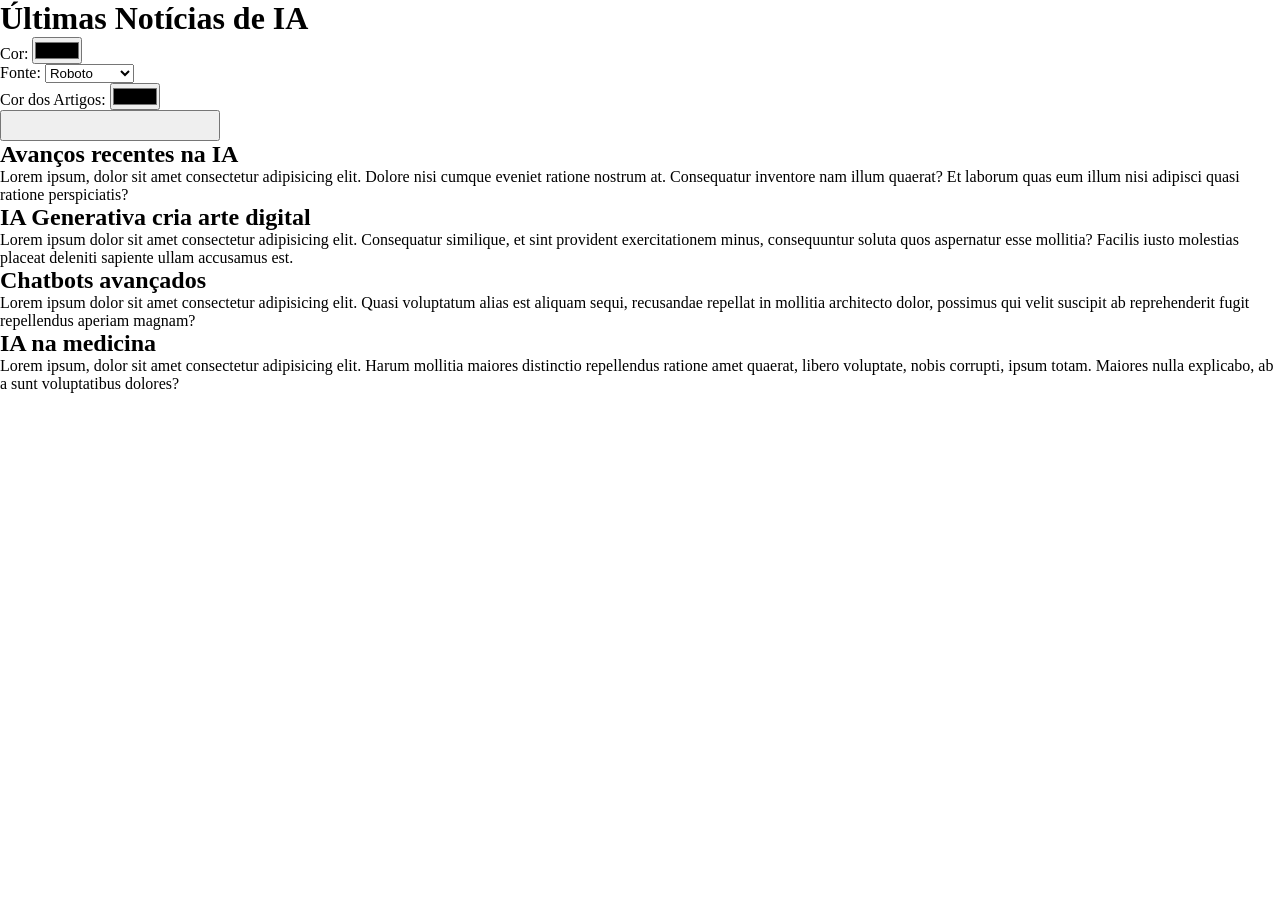
<file: index.html>
<!DOCTYPE html>
<html lang="pt-br">

<head>
    <meta charset="UTF-8">
    <meta name="viewport" content="width=device-width, initial-scale=1.0">
    <title>Notícias de IA</title>
    <link rel="stylesheet" href="style.css">
    <link rel="preconnect" href="https://fonts.googleapis.com">
    <link rel="preconnect" href="https://fonts.gstatic.com" crossorigin>
    <link
        href="https://fonts.googleapis.com/css2?family=Montserrat:ital,wght@0,100..900;1,100..900&family=Open+Sans:ital,wght@0,300..800;1,300..800&family=Roboto:ital,wght@0,100..900;1,100..900&display=swap"
        rel="stylesheet">

    <link rel="stylesheet" href="https://fonts.googleapis.com/icon?family=Material+Icons">


    <script src="script.js" defer></script>
</head>

<body class="page">
    <header class="header">
        <h1 class="header__title">Últimas Notícias de IA</h1>
        <div class="header__controls">
            <div class="control-group">
                <label for="color-picker">Cor:</label>
                <input type="color" id="color-picker" class="control-group__input">
            </div>

            <div class="control-group">
                <label for="font-select">Fonte:</label>
                <select id="font-select" class="control-group__select">
                    <option value="Roboto">Roboto</option>
                    <option value="Open Sans">Open Sans</option>
                    <option value="Montserrat">Montserrat</option>
                </select>
            </div>

            <div class="control-group">
                <label for="article-color-picker">Cor dos Artigos:</label>
                <input type="color" id="article-color-picker" class="control-group__input">
            </div>

            <button id="theme-toggle" class="header__theme-toggle">
                <span class="material-icons">dark_mode</span>
            </button>
        </div>
    </header>

    <main class="main">
        <article class="news">
            <h2 class="news__title">Avanços recentes na IA</h2>
            <p class="news__content">Lorem ipsum, dolor sit amet consectetur adipisicing elit. Dolore nisi cumque eveniet ratione nostrum at. Consequatur inventore nam illum quaerat? Et laborum quas eum illum nisi adipisci quasi ratione perspiciatis?</p>
        </article>

        <article class="news">
            <h2 class="news__title">IA Generativa cria arte digital</h2>
            <p class="news__content">Lorem ipsum dolor sit amet consectetur adipisicing elit. Consequatur similique, et sint provident exercitationem minus, consequuntur soluta quos aspernatur esse mollitia? Facilis iusto molestias placeat deleniti sapiente ullam accusamus est.</p>
        </article>

        <article class="news">
            <h2 class="news__title">Chatbots avançados</h2>
            <p class="news__content">Lorem ipsum dolor sit amet consectetur adipisicing elit. Quasi voluptatum alias est aliquam sequi, recusandae repellat in mollitia architecto dolor, possimus qui velit suscipit ab reprehenderit fugit repellendus aperiam magnam?</p>
        </article>

        <article class="news">
            <h2 class="news__title">IA na medicina</h2>
            <p class="news__content">Lorem ipsum, dolor sit amet consectetur adipisicing elit. Harum mollitia maiores distinctio repellendus ratione amet quaerat, libero voluptate, nobis corrupti, ipsum totam. Maiores nulla explicabo, ab a sunt voluptatibus dolores?</p>
        </article>

       
    </main>
</body>

</html>
</file>
<file: style.css>
*{
    margin: 0;
    padding: 0;
    box-sizing: border-box;
}

:root {
    --primary-color: #4285f4;
    --text-color: #333;
    --bg-color: #fff;
    --font-family: "Roboto"
}

/* Dark mode styles
Quando o BODY estiver com a classe .dark */
body.dark{
    --text-color: #f1f1f1;
    --bg-color: #121212;
}
</file>
<file: layout-dinamico-webstorage/style.css>
*{
    margin: 0;
    padding: 0;
    box-sizing: border-box;
}

:root {
    --primary-color: #4285f4;
    --text-color: #333;
    --bg-color: #fff;
    --font-family: "Roboto"
}

/* Dark mode styles
Quando o BODY estiver com a classe .dark */
body.dark{
    --text-color: #f1f1f1;
    --bg-color: #121212;
}
</file>
